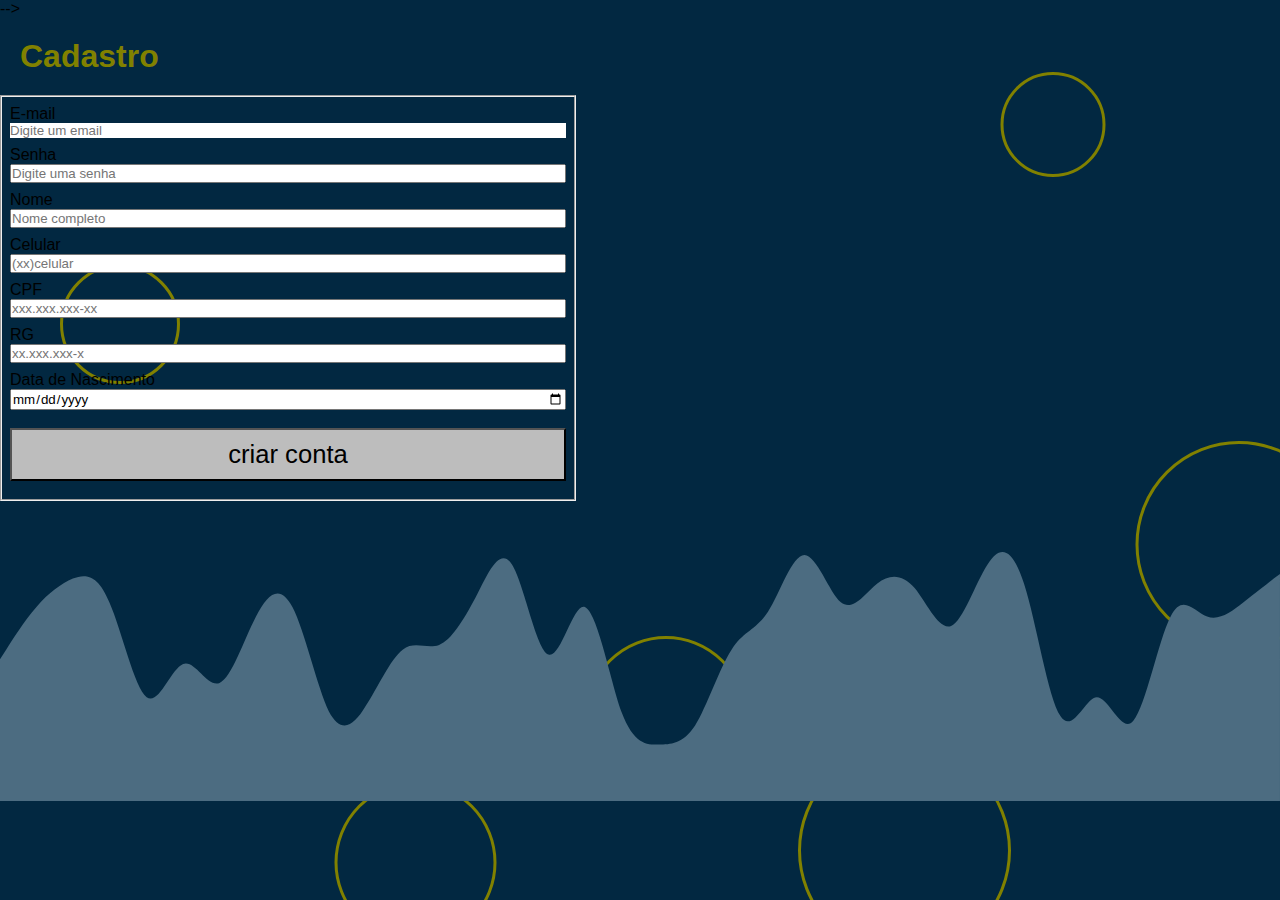
<file: index.html>
<!DOCTYPE html>
<html lang="pt-br">
<head>

  <link rel="preconnect" href="https://fonts.googleapis.com">
  <link rel="preconnect" href="https://fontsgstatic.com" crossoring>
  <link href="https://fonts.googleapis.com/css2?family=Poppins:wght@300display=swap" rel="stylesheet">
  <link href="https://cdn.jsdelivr.net/npm/bootstrap@5.3.2/dist/css/bootstrap.min.css" rel="stylesheet" integrity="sha384-T3c6CoIi6uLrA9TneNEoa7RxnatzjcDSCmG1MXxSR1GAsXEV/Dwwykc2MPK8M2HN" crossorigin="anonymous">

  <script src="https://cdn.jsdelivr.net/npm/bootstrap@5.3.2/dist/js/bootstrap.bundle.min.js" integrity="sha384-C6RzsynM9kWDrMNeT87bh95OGNyZPhcTNXj1NW7RuBCsyN/o0jlpcV8Qyq46cDfL" crossorigin="anonymous"></script>

   <link rel="stylesheet" href="style.css">
  -->
  <link rel="styleshee1t" href="" class="">

  <meta charset="UTF-8">
  <meta name="viewport" content="width=device-width, initial-scale=1.0">
  <title>Fintech</title>
</head>
<body>
  
  <h1 class="display-3 text-center m-5 ">Cadastro</h1> 
  <div class="container text-light fs-3 p-4 text-border-3   rounded-3 ">
    <form action="Login" name="login" method="post" action ="" class="box-form">
      
      <fieldset >
        
        <div class="box-item">
          <label for="login" class="form-label text-light ">E-mail </label>
          <input type="email" name="login" id="login" class="input-control p-2 text-center fs-4 border rounded-2  " 
          required placeholder="Digite um email" autofocus>
        </div>

        <div class="box-item">
          <label for="password" class="form-label text-light">Senha</label>
          <input type="password" name="password" id="password" class="input-control p-2 text-center fs-4 border rounded-2 " required
          placeholder="Digite uma senha" minlength="5" maxlength="10">
        </div>

        <div class="box-item">
          <label for="name" class="form-label text-light">Nome</label>
          
          <input type="text" name="name" id="name" class="input-control p-2 fs-5 text-center fs-4  border rounded-2 " 
          placeholder="Nome completo"required>
        </div>
    
        <div class="box-item">
          <label for="celular text-light">Celular</label>
          <input type="tel" name="celular" id="celular" class="input-control p-2 text-center fs-4 border rounded-2" 
          placeholder="(xx)celular"required>
        </div>
  
        <div class="box-item">
          <label for="text-light ">CPF</label>
          <input type="number" name="cpf" id="cpf" class="input-control cpf p-2 text-center fs-6 border rounded-2" 
          placeholder="xxx.xxx.xxx-xx"required minlength="11" maxlength="11">
        </div>

        <div class="box-item">
          <label for="text-light">RG</label>
          <input type="number" name="rg" id="rg" class="input-control rg  p-2 text-center fs-6 border rounded-2" 
          placeholder="xx.xxx.xxx-x"required
          minlength="8" maxlength="9">
        </div>
        

        <div class="box-item">
          <label for="data_nascimento text-light"> Data de Nascimento</label>
          <input type="Date" name="data_nascimento" id="data_nascimento" class="input-control p-2 text-center fs-6 border rounded-2" required>
          
        </div>
      
        
        <!--
        <div class="box-button text-center">
          <input type="submit" class="bk-button p-2 text-center  border rounded-2" id="" value="criar conta">
        </div>


        <input type="reset"  name=""id="" value="limpar dados">
        <input type="button" name="" id="" value="chamar javascript">
        </fieldset>
        -->
        <div class="box-button box-item">
          <input type="submit" class="bk-button fs-5 rounded-2" id="" value="criar conta">
        </div>
      </fieldset>
      
      
     
        
    </form>
    
  </div>
  <svg xmlns="http://www.w3.org/2000/svg" viewBox="0 0 1440 320"><path fill="#4c6c81" fill-opacity="1" d="M0,160L6.9,149.3C13.7,139,27,117,41,101.3C54.9,85,69,75,82,69.3C96,64,110,64,123,
    96C137.1,128,151,192,165,202.7C178.3,213,192,171,206,165.3C219.4,160,233,192,247,186.7C260.6,181,274,139,288,112C301.7,85,315,75,329,101.3C342.9,128,357,192,370,218.7C384,245,398,235,
    411,213.3C425.1,192,439,160,453,149.3C466.3,139,480,149,494,144C507.4,139,521,117,535,90.7C548.6,64,562,32,576,53.3C589.7,75,603,149,617,154.7C630.9,160,645,96,658,101.3C672,107,686,
    181,699,218.7C713.1,256,727,256,741,256C754.3,256,768,256,782,234.7C795.4,213,809,171,823,149.3C836.6,128,850,128,864,106.7C877.7,85,891,43,905,42.7C918.9,43,933,85,946,96C960,107,
    974,85,987,74.7C1001.1,64,1015,64,1029,80C1042.3,96,1056,128,1070,122.7C1083.4,117,1097,75,1111,53.3C1124.6,32,1138,32,1152,74.7C1165.7,117,1179,203,1193,224C1206.9,245,1221,203,
    1234,202.7C1248,203,1262,245,1275,229.3C1289.1,213,1303,139,1317,112C1330.3,85,1344,107,1358,112C1371.4,117,1385,107,1399,96C1412.6,85,1426,75,1433,69.3L1440,64L1440,320L1433.1,
    320C1426.3,320,1413,320,1399,320C1385.1,320,1371,320,1358,320C1344,320,1330,320,1317,320C1302.9,320,1289,320,1275,320C1261.7,320,1248,320,1234,320C1220.6,320,1207,320,1193,320C1179.4,
    320,1166,320,1152,320C1138.3,320,1125,320,1111,320C1097.1,320,1083,320,1070,320C1056,320,1042,320,1029,320C1014.9,320,1001,320,987,320C973.7,320,960,320,946,320C932.6,320,919,320,905,
    320C891.4,320,878,320,864,320C850.3,320,837,320,823,320C809.1,320,795,320,782,320C768,320,754,320,741,320C726.9,320,713,320,699,320C685.7,320,672,320,658,320C644.6,320,631,320,617,
    320C603.4,320,590,320,576,320C562.3,320,549,320,535,320C521.1,320,507,320,494,320C480,320,466,320,453,320C438.9,320,425,320,411,320C397.7,320,384,320,370,320C356.6,320,343,320,329,
    320C315.4,320,302,320,288,320C274.3,320,261,320,247,320C233.1,320,219,320,206,320C192,320,178,320,165,320C150.9,320,137,320,123,320C109.7,320,96,320,82,320C68.6,320,55,320,41,
    320C27.4,320,14,320,7,320L0,320Z"></path></svg>
  
</body>
</html>
</file>
<file: style.css>
:root{
  --color-pink: #ca3452;
  --color-light: #F3F4F5;
  --color-logo: #818100;
}
* {
  margin: 0;
  padding: 0;
  box-sizing: border-box;
  font-family: 'Open Sans', sans-serif;
}
body{
  /* background-image:linear-gradient(to top, #4c6c81, #011831 ); */
  background: url("images/bg-image.svg");
  background-size: cover;
  background-attachment:fixed;
  
  background-repeat: no-repeat ;
 
}
.container {
  width: 60%;
  max-width: 576px;
  margin-bottom: 1rem;
  /* height: auto;  */
  /* margin: 20px auto; */
  /* padding: 5px; */
  /* border: 1px solid; */
  /* border-radius: 10px; */
  background-color: var(--bs-gray-700);
  
}
h1{
  margin: 20px;
  color: var(--color-logo);
  
}
/* fieldset{
  margin: 2rem;
  border: 0cap;
  padding: 1.5rem;
  display: flex;
  flex-direction: column;
  margin: .5rem 0;
} */

.box-item{
  /* display: flex; 
  flex-direction: column; */
  margin: .5rem;
  
}

.form-label{
  display: block;
  color: var(--bs-link-color);
}
.bk-button{
  width: 100%;
  padding: 0.6rem;
  background-color: rgb(189, 189, 189);
  font-size: 1.6rem;
  margin: 10px auto;
}

.input-control{
  width: 100%;
  display: flex; 
  flex-direction: column;

}

/* bloco para retirar as setas que aparecem na caixa type number
ou seja nos campos de cpf e rg */
input[type=number]::-webkit-inner-spin-button{
  -webkit-appearance: none;
}



/* .input-control{
  width: 100%;
  padding: 0.6rem;
  border-radius: 6px; 
  background-color: var(--bs-gray-200);
  border-color:  var(-bs-green);
} */

.input-control:focus, .form-control:focus {
  box-shadow: 2px 2px var(--bs-blue); 
  border: 0 none;
  outline: 0;
}
.bk-button:hover{
  background-color: var(--color-logo);
  /* border: 0 none;
  box-shadow: 0 0 0 0; */
  
}

.form-control:focus{
  border: none;
  box-shadow: 0 0 0 0;
}
</file>
